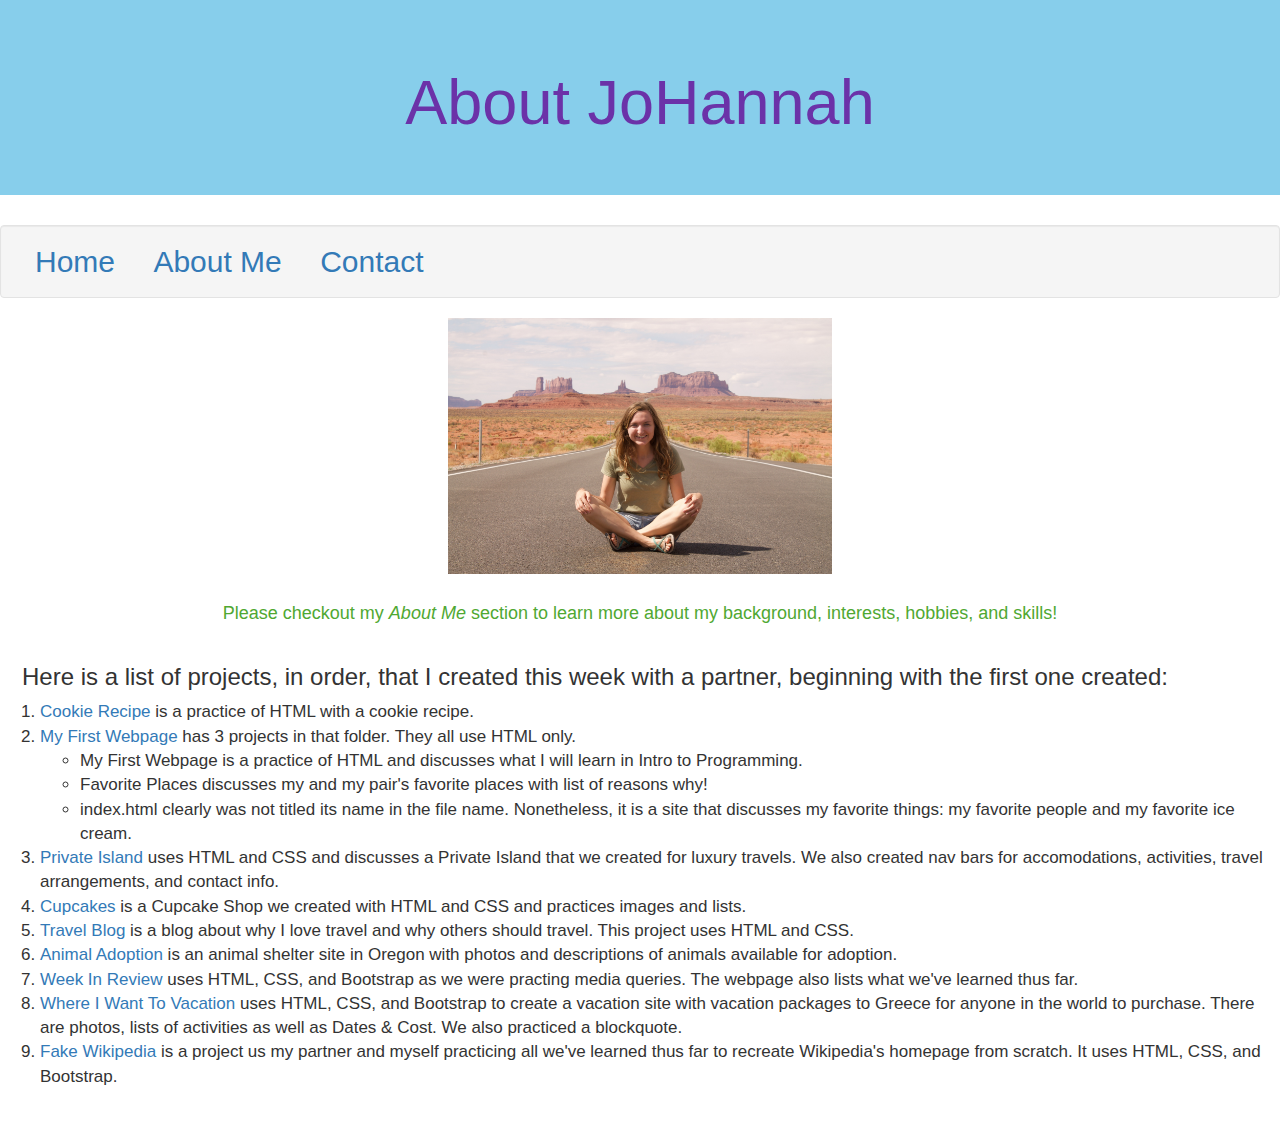
<file: index.html>
<!DOCTYPE html>
<html lang="en" dir="ltr">
  <head>
    <meta charset="utf-8">
    <title>Portfolio of JoHannah</title>
    <link rel="stylesheet" href="css/bootstrap.min.css" type="text/css">
    <link rel="stylesheet" href="css/styles.css" type="text/css">
  </head>
  <body>
    <div class="jumbotron">
      <h1 id="page-title">About JoHannah</h1>
    </div>
    <h2 class="well">
      <a href="index.html" id="home">Home</a>
      <a href="about-me.html" id="About">About Me</a>
      <a href="contact.html" id="Contact">Contact</a>
    </h2>
    <p>
      <img src="MonumentValley.JPG" alt="A photo of me in Monument Valley" id="valley">
    </p>
    <h4 id="me">Please checkout my <em>About Me</em> section to learn more about my background, interests, hobbies, and skills!</h4>
    <h3 id="ol">Here is a list of projects, in order, that I created this week with a partner, beginning with the first one created:</h3>
    <ol>
      <li><a href="https://github.com/johannah-joy/cookie-recipe">Cookie Recipe</a> is a practice of HTML with a cookie recipe.</li>
      <li><a href="https://github.com/johannah-joy/my-first-webpage">My First Webpage</a> has 3 projects in that folder. They all use HTML only.</li>
        <ul>
          <li>My First Webpage is a practice of HTML and discusses what I will learn in Intro to Programming.</li>
          <li>Favorite Places discusses my and my pair's favorite places with list of reasons why!</li>
          <li>index.html clearly was not titled its name in the file name. Nonetheless, it is a site that discusses my favorite things: my favorite people and my favorite ice cream.</li>
        </ul>
      <li><a href="https://github.com/johannah-joy/private-island">Private Island</a> uses HTML and CSS and discusses a Private Island that we created for luxury travels. We also created nav bars for accomodations, activities, travel arrangements, and contact info.</li>
      <li><a href="https://github.com/johannah-joy/Cupcakes">Cupcakes</a> is a Cupcake Shop we created with HTML and CSS and practices images and lists.</li>
      <li><a href="https://github.com/johannah-joy/blog-travel">Travel Blog</a> is a blog about why I love travel and why others should travel. This project uses HTML and CSS.</li>
      <li><a href="https://github.com/johannah-joy/Animal">Animal Adoption</a> is an animal shelter site in Oregon with photos and descriptions of animals available for adoption.</li>
      <li><a href="https://github.com/johannah-joy/week-in-review">Week In Review</a> uses HTML, CSS, and Bootstrap as we were practing media queries. The webpage also lists what we've learned thus far.</li>
      <li><a href="https://github.com/johannah-joy/vacation">Where I Want To Vacation</a> uses HTML, CSS, and Bootstrap to create a vacation site with vacation packages to Greece for anyone in the world to purchase. There are photos, lists of activities as well as Dates & Cost. We also practiced a blockquote.</li>
      <li id="bottom"><a href="https://github.com/johannah-joy/fake-wikipedia">Fake Wikipedia</a> is a project us my partner and myself practicing all we've learned thus far to recreate Wikipedia's homepage from scratch. It uses HTML, CSS, and Bootstrap.</li>
    </ol>
  </body>
</html>
</file>
<file: css/styles.css>
h1 {
  text-align: center;
}

.jumbotron {
    background-color: skyblue;
}

#page-title {
  color: #6b32a8;
}

 {
  display: block;
}

#home {
  padding: 15px;
}

#About {
  padding: 15px;
}

#Contact {
  padding: 15px;
}

blockquote {
  padding: 50px;
  float: right;
}

#well {
  background-color: #cf8927
}

#valley {
  width: 30%;
  height: 20%;
  display: block;
  margin-left: auto;
  margin-right: auto;
}

#thanks {
  width: 60%;
  height: 40%;
  display: block;
  margin-left: auto;
  margin-right: auto;
}

#me {
  color: #50a832;
  padding: 20px;
  text-align: center;
}

#ol {
  padding-left: 22px;
}

ol {
  font-size: 17px;
}

.size-about {
  font-size: 17px;
}

#bg {
  background-color: #b7c4c9;
}

#bottom {
  padding-bottom: 40px;
}

#army {
  float: right;
  width: 37%;
  height: 37%;
}
</file>
